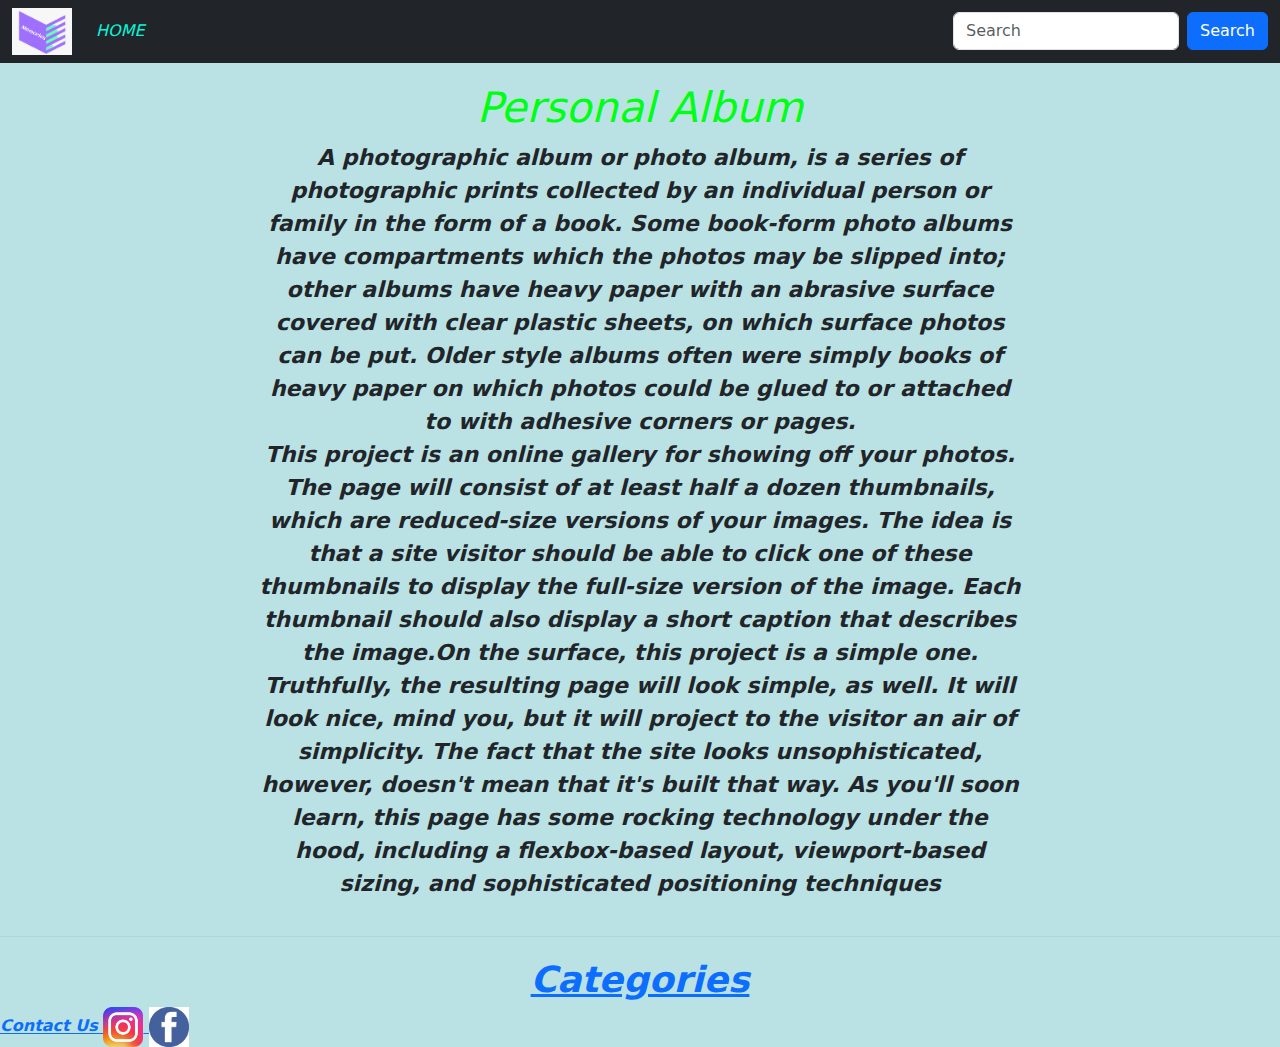
<file: Index.html>
<!DOCTYPE html>
<html lang="en">
<head>
  <title>CSE326 Project</title>
  <meta charset="utf-8">
  <meta name="viewport" content="width=device-width, initial-scale=1">
  <link href="https://cdn.jsdelivr.net/npm/bootstrap@5.1.3/dist/css/bootstrap.min.css" rel="stylesheet">
  <link rel="stylesheet" href="styles.css" />
  <script src="https://cdn.jsdelivr.net/npm/bootstrap@5.1.3/dist/js/bootstrap.bundle.min.js"></script>
</head>
<body>

<nav class="navbar navbar-expand-sm navbar-dark bg-dark">
  <div class="container-fluid">
   <img src="CSE326 project logo.jpg"style="width:60px">
    <button class="navbar-toggler" type="button" data-bs-toggle="collapse" data-bs-target="#mynavbar">
      <span class="navbar-toggler-icon"></span>
    </button>
    <div class="collapse navbar-collapse" id="mynavbar">
      <ul class="navbar-nav me-auto">
        <li class="nav-item">
          <a class="nav-link" href="javascript:void(0)"></a>
        </li>
        <li class="nav-item">
          <a class="nav-link" href="javascript:void(0)" style="color: rgb(8, 246, 218);" >HOME</a>
        </li>
        <li class="nav-item">
          <a class="nav-link" href="javascript:void(0)"></a>
        </li>
      </ul>
      <form class="d-flex">
        <input class="form-control me-2" type="text" placeholder="Search">
        <button class="btn btn-primary" type="button">Search</button>
      </form>
    </div>
  </div>
</nav>

<div>
    <div class="top-section">
        <h1 class="title">Personal Album</h1>
        <div class="sub-title"><b>A photographic album or photo album, is a series of photographic prints collected by an individual person or family in the form of a book. Some book-form photo albums have compartments which the photos may be slipped into; other albums have heavy paper with an abrasive surface covered with clear plastic sheets, on which surface photos can be put. Older style albums often were simply books of heavy paper on which photos could be glued to or attached to with adhesive corners or pages.</b>
            <br/>
            <b>This project is an online gallery for showing off your photos. The page will consist of at least half a dozen thumbnails, which are reduced-size versions of your images. The idea is that a site visitor should be able to click one of these thumbnails to display the full-size version of the image. Each thumbnail should also display a short caption that describes the image.On the surface, this project is a simple one. Truthfully, the resulting page will look simple, as well. It will look nice, mind you, but it will project to the visitor an air of simplicity. The fact that the site looks unsophisticated, however, doesn't mean that it's built that way. As you'll soon learn, this page has some rocking technology under the hood, including a flexbox-based layout, viewport-based sizing, and sophisticated positioning techniques
            <br/>
            
        </div>
    </div>
    <hr class="line" />
    <div class="category-section">
        <div class="heading"><a href="category.html">Categories</a></div>
    </div>
</div>
<div><a href="#Contact us">Contact Us </a>
  <a href="https://www.instagram.com/">
<img src="Instagram logo.jpg" style="width: 40px">
  </a>
  <a href="https://www.facebook.com/home.php">
    <img src="Facebook.png" style="width: 40px;">
      </a>
   
</div>





</body>
</html>
</file>
<file: styles.css>
.carousel-img {
    height: 700px;
    width: auto;
    object-fit: cover;
}
.top-section {
    width: 100%;
    padding: 20px 20%;
}
.title {
    text-align: center;
    color: rgb(0, 255, 21);
    font-size: 42px;
}
.sub-title {
    text-align: center;
    font-size: 22px;
}
.line {
    color: rgba(64, 64, 64, 0.3);
}
.heading {
    font-size: 36px;
    text-align: center;
    color: rgb(165, 116, 42);
}
.list-wrapper {
    width: 100%;
    padding: 20px 40%;
}
.list-item {
    text-align: center;
    font-size: 30px;
    font-weight: bold;
    color: green;
}
.row {
    display: flex;
    flex-direction: row;
    justify-content: space-around;
    align-items: center;
}
.item {
    width: 300px;
}
.img {
    height: 300px;
    width: 300px;
    object-fit: cover;

}
body
{
    background-color: rgba(0, 146, 154, 0.271);
    font-style: italic;
}
</file>
